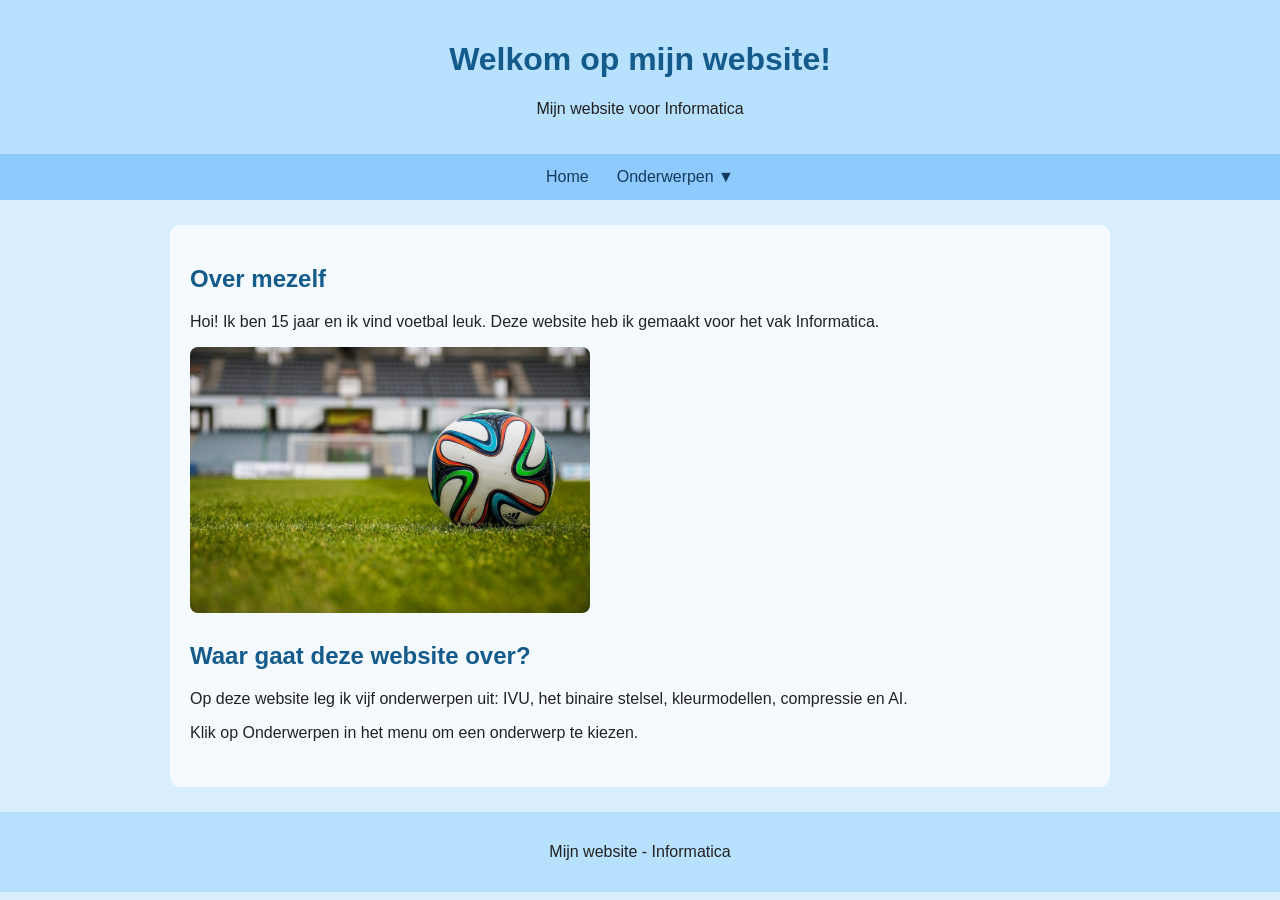
<file: index.html>
<!DOCTYPE html>
<html lang="nl">
<head>
    <meta charset="UTF-8">
    <meta name="viewport" content="width=device-width, initial-scale=1.0">
    <title>Mijn website</title>
    <link rel="stylesheet" href="style.css">
</head>
<body>

<header>
    <h1>Welkom op mijn website!</h1>
    <p>Mijn website voor Informatica</p>
</header>

<nav>
    <ul>
        <li><a href="index.html">Home</a></li>
        <li class="dropdown">
            <a href="#">Onderwerpen ▼</a>
            <div class="dropdown-menu">
                <a href="IVU.html">IVU</a>
                <a href="binairstelsel.html">Binair stelsel</a>
                <a href="kleurmodellen.html">Kleurmodellen</a>
                <a href="compressie.html">Compressie</a>
                <a href="ai.html">AI</a>
            </div>
        </li>
    </ul>
</nav>

<main>
    <section>
        <h2>Over mezelf</h2>
        <p>Hoi! Ik ben 15 jaar en ik vind voetbal leuk.
        Deze website heb ik gemaakt voor het vak Informatica.</p>
        <img src="voetbal.jpg" alt="Een voetbal">
    </section>

    <section>
        <h2>Waar gaat deze website over?</h2>
        <p>Op deze website leg ik vijf onderwerpen uit:
        IVU, het binaire stelsel, kleurmodellen, compressie en AI.</p>
        <p>Klik op Onderwerpen in het menu om een onderwerp te kiezen.</p>
    </section>
</main>

<footer>
    <p>Mijn website - Informatica</p>
</footer>

</body>
</html>
</file>
<file: style.css>
body {
    background-color: #d9efff;
    font-family: Arial, sans-serif;
    color: #222;
    margin: 0;
}

header {
    background-color: #b8e0ff;
    text-align: center;
    padding: 20px;
}

nav {
    background-color: #8ecaff;
}

nav ul {
    list-style: none;
    margin: 0;
    padding: 0;
    display: flex;
    justify-content: center;
}

nav li {
    position: relative;
}

nav a {
    display: block;
    padding: 14px;
    color: #123b5d;
    text-decoration: none;
}

nav a:hover {
    background-color: #c4e7ff;
}

.dropdown-menu {
    display: none;
    position: absolute;
    top: 100%;
    left: 0;
    min-width: 180px;
    background-color: #b8e0ff;
    z-index: 10;
}

.dropdown-menu a {
    padding: 12px;
}

.dropdown:hover .dropdown-menu,
.dropdown:focus-within .dropdown-menu {
    display: block;
}

main {
    max-width: 900px;
    margin: 25px auto;
    padding: 20px;
    background-color: #f4faff;
    border-radius: 10px;
}

h1, h2 {
    color: #145b8c;
}

img {
    max-width: 100%;
    width: 400px;
    height: auto;
    border-radius: 8px;
}

section {
    margin-bottom: 25px;
}

footer {
    text-align: center;
    padding: 15px;
    background-color: #b8e0ff;
}

@media (max-width: 600px) {
    nav ul {
        flex-wrap: wrap;
    }

    main {
        margin: 10px;
        padding: 15px;
    }
}
</file>
